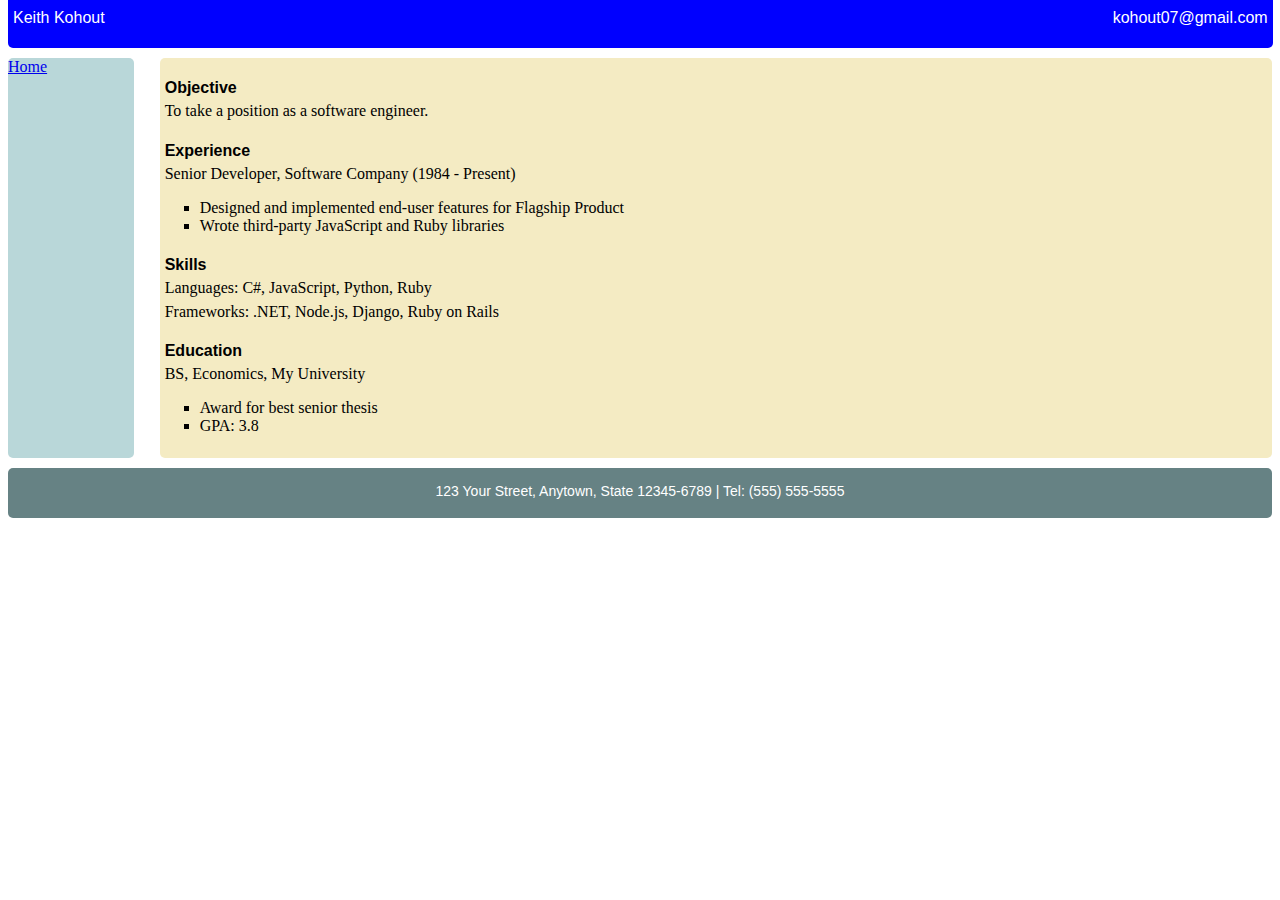
<file: Resume/resume.html>
<!DOCTYPE html>
<html>
	<head>
		<link type="text/css" rel="stylesheet" href="stylesheet.css"/>
		<title>Keith Kohout Resume</title>
	</head>
	<body>
		<div id="header">
			<p id="name">Keith Kohout</p>
			<a href="mailto:kohout07@gmail.com"><p id="email">kohout07@gmail.com</p></a>
		</div>
		<div class="left">
			<a href="../index.html">Home</a>
		</div>
		<div class="right">
			<h4>Objective</h4>
			<p>To take a position as a software engineer.</p>
			<h4>Experience</h4>
			<p>Senior Developer, Software Company (1984 - Present)</p>
			<ul>
				<li>Designed and implemented end-user features for Flagship Product</li>
				<li>Wrote third-party JavaScript and Ruby libraries</li>
			</ul>
			<h4>Skills</h4>
			<p>Languages: C#, JavaScript, Python, Ruby</p>
			<p>Frameworks: .NET, Node.js, Django, Ruby on Rails</p>
			<h4>Education</h4>
			<p>BS, Economics, My University</p>
			<ul>
				<li>Award for best senior thesis</li>
				<li>GPA: 3.8</li>
			</ul>
		</div>
		<div id="footer">
			<p>123 Your Street, Anytown, State 12345-6789 | Tel: (555) 555-5555</p>
		</div>
	</body>
</html>
</file>
<file: Resume/stylesheet.css>
div {
	border-radius: 5px;
}

#header {
	z-index: 1;
	position: fixed;
	width: 98.8%;
	margin-top: -20px;
	height: 60px;
	background-color: blue;
	margin-bottom: 10px;
}

#name {
	float:left;
	margin-left: 5px;
	padding-top: 5px;
	font-size: 16px;
	font-family: Verdana, sans-serif;
	color: #ffffff;
}

#email{
	float:right;
	margin-right: 5px;
	padding-top: 5px;
	font-size: 16px;
	font-family: Verdana, sans-serif;
	color: #ffffff;
}

h4 {
	margin-left: 5px;
	margin-bottom: 15px;
	font-family: Verdana, sans-serif;
}

.right p {
	margin-left: 5px;
	margin-right: 5px;
	margin-top: -10px;
	font-family: Garamond, serif;
	color: #000000;
}

li {
	list-style-type: square;
}

a:hover {
	font-weight: bold;
}

.left {
	position: relative;
	float: left;
	margin-top: 50px;
	width: 10%;
	height: 400px;
	background-color: #B9D7D9;
	margin-bottom: 10px;
}

.right {
	position: relative;
	float: right;
	margin-top: 50px;
	width: 88%;
	height: 400px;
	background-color: #F4EBC3;
	margin-bottom: 10px;
}

#footer {
	position: relative;
	height: 50px;
	background-color: #668284;
	clear: both;
	font-family: Verdana, sans-serif;
	font-size: 14px;
	text-align: center;
	color: #ffffff;
}

#footer p {
	position: relative;
	padding-top: 15px;
}
</file>
